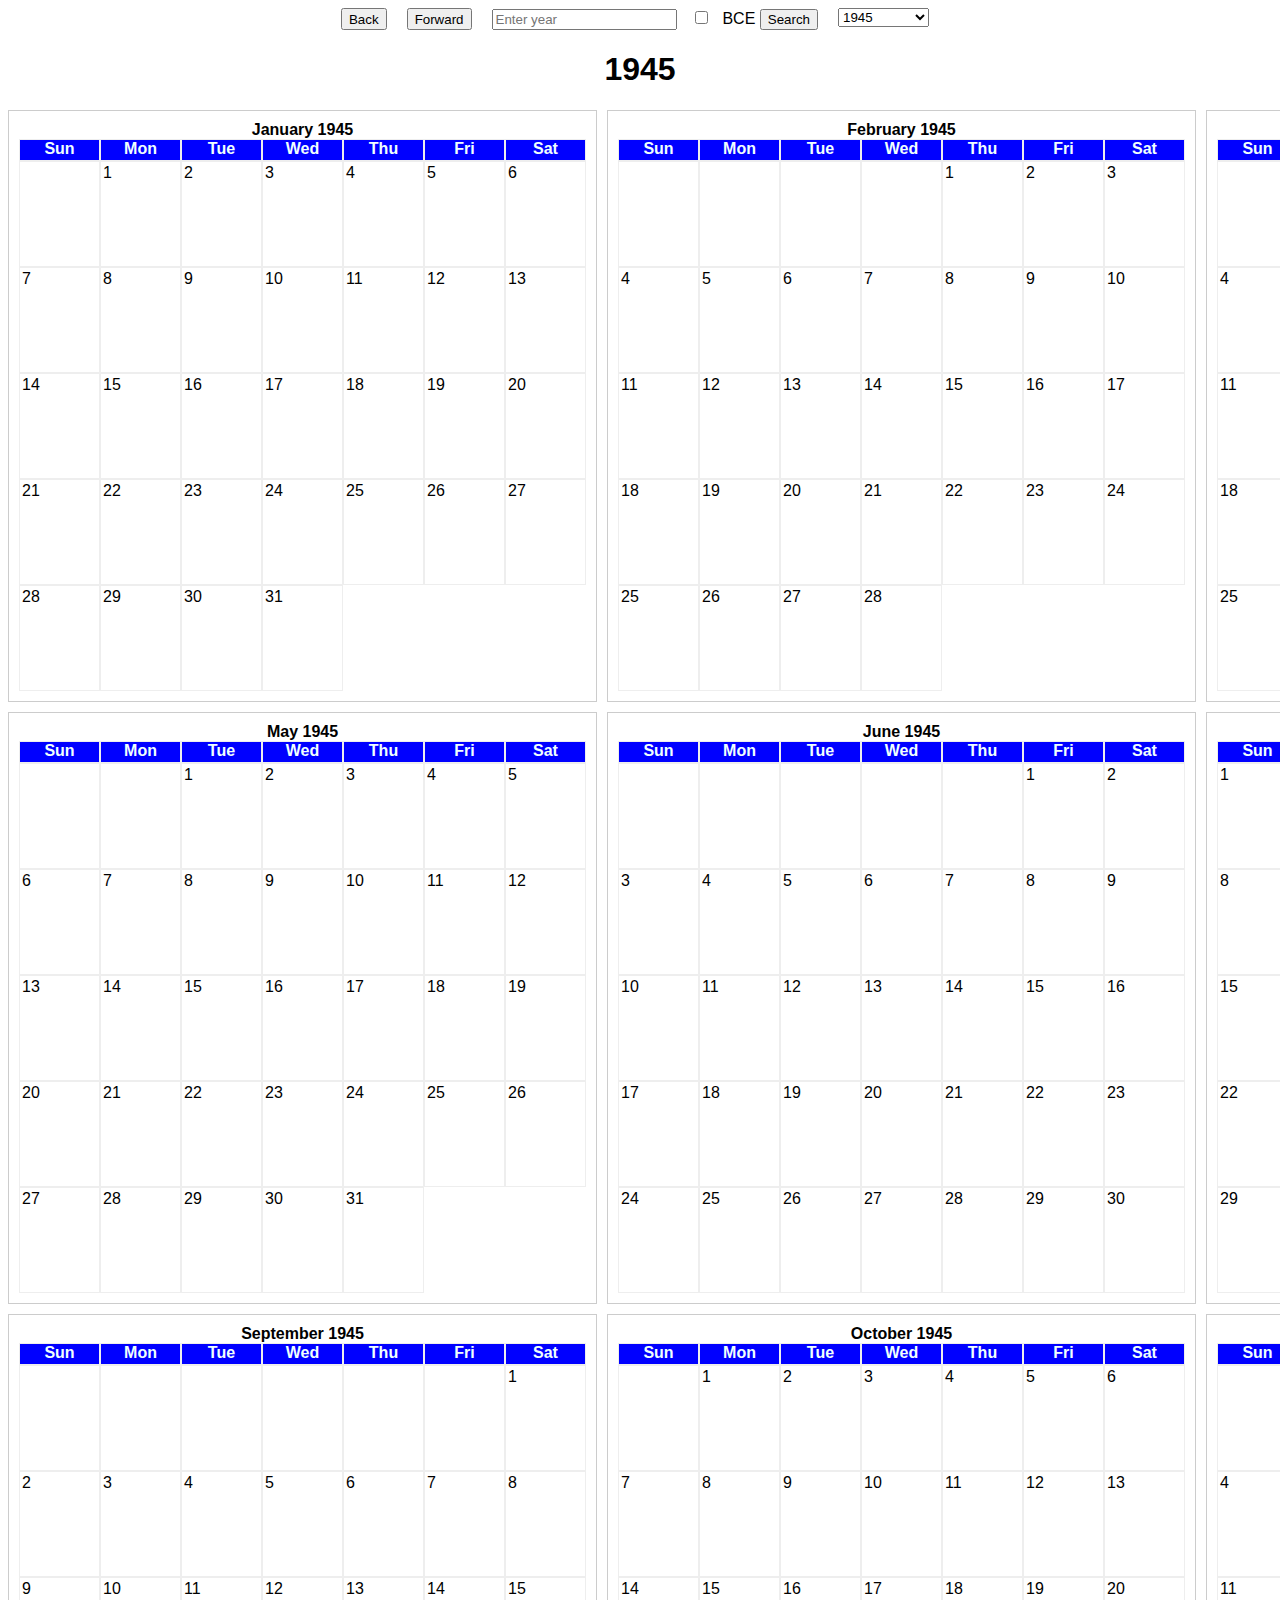
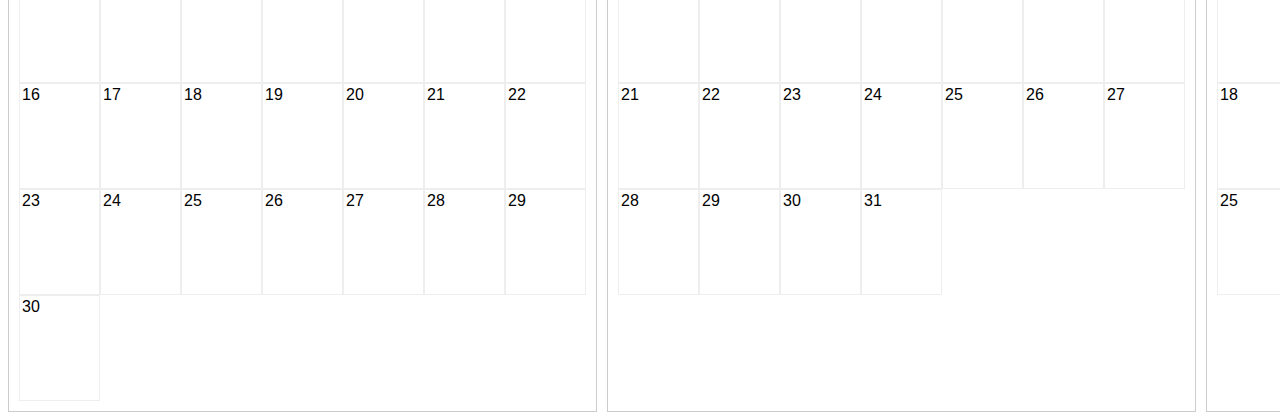
<file: index.html>
<!DOCTYPE html>
<html lang="en">
<head>
  <meta charset="UTF-8">
  <meta name="viewport" content="width=device-width, initial-scale=1.0">
  <title>Yearly Calendar</title>
  <link rel="stylesheet" href="styles.css">
</head>
<body>
  <div class="calendar-controls">
    <button class="nav-button" onclick="goBack()">Back</button>
    <button class="nav-button" onclick="goForward()">Forward</button>
    <div class="search-controls">
      <input type="text" id="search-year" placeholder="Enter year">
      <label>
        <input type="checkbox" id="is-bce"> BCE
      </label>
      <button class="search-button" onclick="searchYear()">Search</button>
    </div>
    <div class="year-select-controls">
      <select id="year-select" onchange="setYear(this.value)">
      </select>
    </div>
  </div>
  <h1 class="calendar-header">2024</h1>
  <div id="calendar"></div>
  <script src="script.js"></script>
  <div id="wikiModal" class="modal">
    <span class="close">&times;</span>
    <iframe class="modal-content" id="wikiIframe" frameborder="0"></iframe>
  </div>  
  <!-- Modals container to hold all modals -->
  <div id="modalsContainer"></div>

</body>
</html>
</file>
<file: styles.css>
body {
  font-family: Arial, sans-serif;
  text-align: center; /* Center all text by default */
}

.calendar-controls {
  margin-bottom: 20px;
  display: flex;
  justify-content: center; /* Center controls horizontally */
  gap: 10px; /* Add some space between controls */
}

.calendar-controls button, 
.calendar-controls select, 
.calendar-controls input {
  margin-right: 10px;
}

#calendarContainer {
  position: relative;
  top: 20px; /* Adjust this value to move the calendar down or up */
  left: 20px; /* Adjust this value to move the calendar left or right */
  transform-origin: top left; /* Ensures that scaling originates from the top left */
}

#calendar {
  width: 100px; /* Set the width to 100% to occupy the full width of the parent container */
  max-width: 100%; /* Remove the maximum width restriction */
  margin: 0; /* Remove auto centering */
  padding: 0;
  display: grid;
  grid-template-columns: repeat(4, 1fr);
  grid-template-rows: repeat(3, auto);
  gap: 10px;
  justify-content: start; /* Align the calendar to the start (left) */
  position: relative;
}

.month {
  border: 1px solid #ccc;
  padding: 10px;
}

.month-header {
  font-weight: bold;
  text-align: center;
}

.weekday-row, .days {
  display: grid;
  grid-template-columns: repeat(7, 1fr);
  gap: 0;
}

.weekday {
  font-weight: bold;
  text-align: center;
  border: 1px solid #eee;
  height: 20px;
  background-color: blue;
  color: azure;
}

.numeric-day {
  position: relative; /* Allow absolute positioning of child elements */
  text-align: left;
  border: 1px solid #eee;
  padding: 2px;
  width: 75px;
  height: 100px;
}


.OneDayEvent {
  width: 100%;
  height: 100%;
  object-fit: contain; /* or 'cover', depending on your requirement */
  overflow: visible; /* Ensure that overflow is visible */
}


@media screen and (max-width: 900px) {
  #calendar {
    width: 100%;
  }
}

@media screen and (max-width: 600px) {
  #calendar {
    width: 100%;
  }
}

/* The Modal (background) */
.modal {
  display: none; /* Hidden by default */
  position: fixed; /* Fixed position to cover the entire screen */
  z-index: 1000; /* Sit on top */
  width: 80%; /* Default width */
  max-width: 700px;
  height: 80%; /* Default height */
  max-height: 90%;
  border: 1px solid #888;
  background-color: white;
  box-shadow: 0 4px 8px 0 rgba(0,0,0,0.2), 0 6px 20px 0 rgba(0,0,0,0.19);
  resize: both; /* Allow resizing */
  overflow: hidden; /* Hide scroll bars */
  min-width: 300px; /* Minimum width */
  min-height: 200px; /* Minimum height */
}

/* Modal Content (iframe) */
.modal-content {
  width: 100%;
  height: 100%; /* Occupy full height of modal */
  border: none; /* No borders on the iframe */
}


/* The Close Button */
.close {
  position: absolute;
  top: 10px;
  right: 25px;
  color: #aaa;
  font-size: 28px;
  font-weight: bold;
  cursor: pointer;
}

.close:hover,
.close:focus {
  color: black;
  text-decoration: none;
  cursor: pointer;
}

/* Draggable handle */
.draggable {
  padding: 10px;
  cursor: move;
  z-index: 10;
  background-color: #2196F3;
  color: white;
  text-align: center;
  width: calc(100% - 50px); /* Adjust width to make space for close button */
}


.event-image-container {
  position: relative;
  width: 100%;
  height: 100%;
  overflow: hidden;
}

.event-image {
  position: absolute;
  top: 0;
  left: 0;
  width: 100%;
  height: 100%;
  object-fit: cover;
}

.text-block {
  display: inline-block;
  padding: 2px 4px;
  border-radius: 4px;
  margin-top: 4px;
  font-size: 1em;
  color: black;
  background-color: transparent;
  overflow: hidden;
  position: absolute; /* Ensure correct positioning */
  cursor: pointer;
  user-select: none;
  white-space: nowrap; /* Prevent text wrapping */
}

.multi-day-text-block-container {
  position: relative;
  width: 100%;
  height: 100%;
  overflow: hidden;
}

.multi-day-text-block {
  white-space: nowrap;
  z-index: 1;
  display: flex;
  align-items: center;
  justify-content: center;
  overflow: hidden;
  box-sizing: border-box;
  cursor: pointer;
  user-select: none;
  transform-origin: top left;
}






/* Ensure responsiveness */
@media (max-width: 768px) {
  .multi-day-text-block {
    font-size: 0.8em; /* Adjust font size for smaller screens */
    max-height: 80px; /* Reduce max height on smaller screens */
  }
}





/* Add these styles to your existing CSS */

.iframe-container {
  position: relative;
  width: 100%;
  height: calc(100% - 40px); /* Adjust for space occupied by navigation buttons */
}

.nav-buttons {
  display: flex;
  justify-content: space-between;
  padding: 10px;
  background-color: #f1f1f1;
}

.nav-buttons button {
  padding: 5px 10px;
  border: none;
  border-radius: 4px;
  background-color: #2196F3;
  color: white;
  cursor: pointer;
}

.nav-buttons button:hover {
  background-color: #0b7dda;
}

body *:not(input) {
  user-select: none; /* Prevent text selection */
  caret-color: transparent; /* Hide the blinking text cursor */
}
</file>
